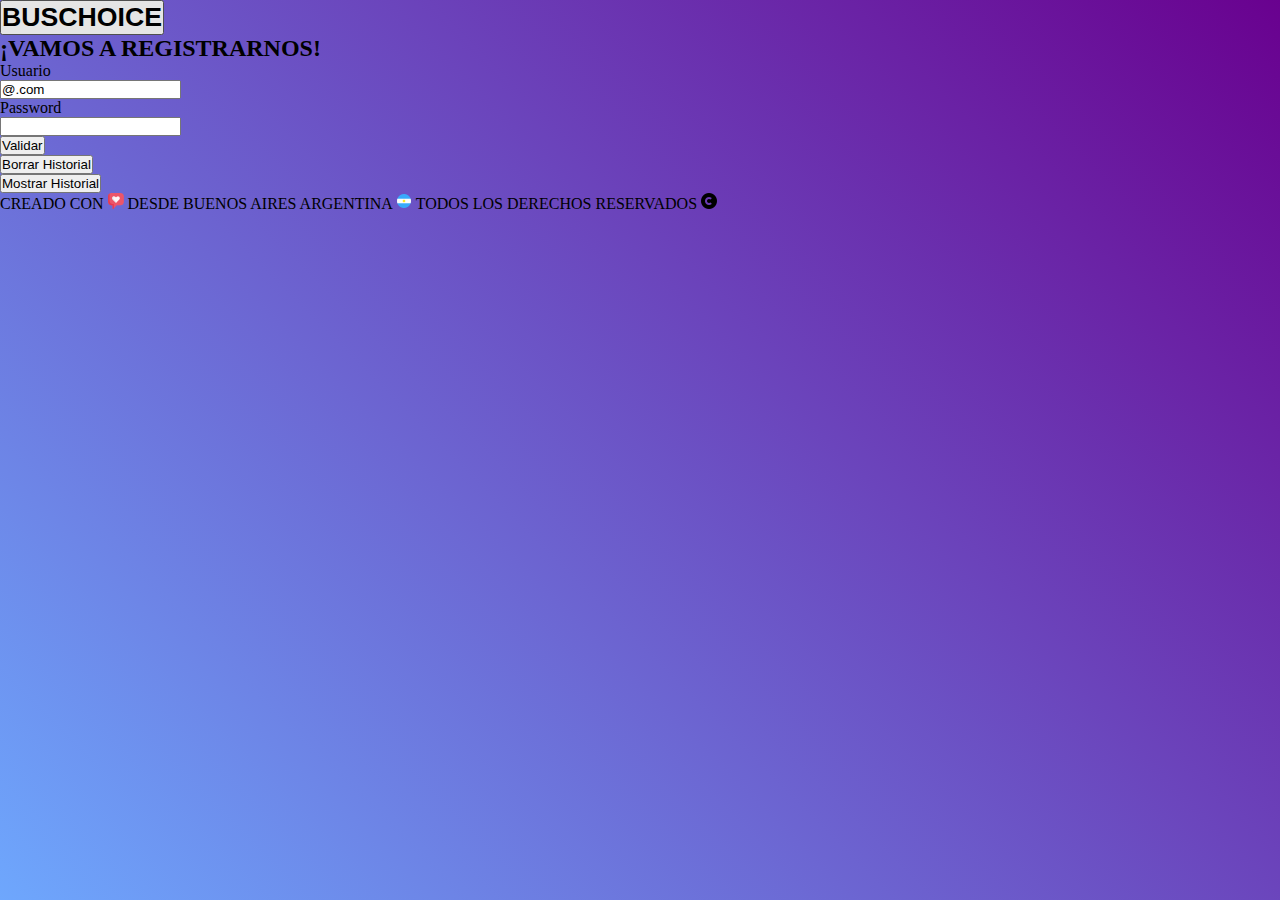
<file: nuevoUsuario.html>
<!DOCTYPE html>
<html lang="en">
<head>
    <meta charset="UTF-8">
    <meta http-equiv="X-UA-Compatible" content="IE=edge">
    <meta name="viewport" content="width=device-width, initial-scale=1.0">
    <title>BUSCHOICE - REGISTRO</title>
    <link href="https://cdn.jsdelivr.net/npm/bootstrap@5.2.0-beta1/dist/css/bootstrap.min.css" rel="stylesheet" integrity="sha384-0evHe/X+R7YkIZDRvuzKMRqM+OrBnVFBL6DOitfPri4tjfHxaWutUpFmBp4vmVor" crossorigin="anonymous">
    <link rel="stylesheet" href="https://cdnjs.cloudflare.com/ajax/libs/animate.css/4.1.1/animate.min.css"/>
    <link rel="stylesheet" href="styles.css">


</head>
<body class="bg-black" id="newFondo">

    <div id="container1" class="changeBG">

    <header class="container-fluid bg-dark text-light text-center">

        <div class="row">            

                <button class="btn btn-black" id="fondo"><h1 class="text-white animate__animated animate__bounceInRight">BUSCHOICE</h1></button>
            
        </div>

    </header>

    <main class="container col-md-4 bg-dark mt-4 pt-4 rounded-5">

        <section class="row py-lg-5">

            <div class="m-4 p-4 col-md-12 mx-auto">

                <h2 class="text-light text-center pb-4">¡VAMOS A REGISTRARNOS!</h2>


                <form action="" id="ejemplillo">
                    <div class="row mb-3">
                        <label for="name" class="col-sm-2 col-form-label text-white">Usuario</label>
                        <div class="col-sm-10">
                        <input type="text" class="form-control" value="@.com" required name="name" id="name">

                        <p id="nameVal" class="text-white"></p>
                        </div>
                    </div>

                    <div class="row mb-3">
                        <label for="password" class="col-sm-2 col-form-label text-white">Password</label>
                        <div class="col-sm-10">
                        <input type="password" name="pass" class="form-control" id="pass">
                        <p id="passVal" class="text-white"></p>
                        </div>
                    </div>

                    <div id="btnEnviando" class="py-3">
                        <button type="submit" id="formSubmit" class="btn btn-primary col-md-12">Validar</button>
                    </div>

                    
                </form>

                <div>
                    <button type="submit" id="borrar">Borrar Historial</button>
                </div>

                <div>
                    <button type="submit" id="mostrar">Mostrar Historial</button>
                </div>

            </div>

        </section>


    </main>

        <!-- FOOTER -->
    
        <footer class="container pt-4">
            <div class="row">
                
                <div class="col-md-12 text-white text-center p-2">
                    <p>CREADO CON <img src="./images/amor.png" alt=""> DESDE BUENOS AIRES ARGENTINA <img src="./images/argentina.png" alt=""> TODOS LOS DERECHOS RESERVADOS <img src="./images/copyright.png" alt="" class="bg-dark"></p>
                </div>
            </div>
    
        </footer>

    </div>

    <script src="https://cdn.jsdelivr.net/npm/bootstrap@5.2.0-beta1/dist/js/bootstrap.bundle.min.js" integrity="sha384-pprn3073KE6tl6bjs2QrFaJGz5/SUsLqktiwsUTF55Jfv3qYSDhgCecCxMW52nD2" crossorigin="anonymous"></script>
    <script src="./scripts/nuevoUsuario.js"  type="module"></script>

</body>
</html>
</file>
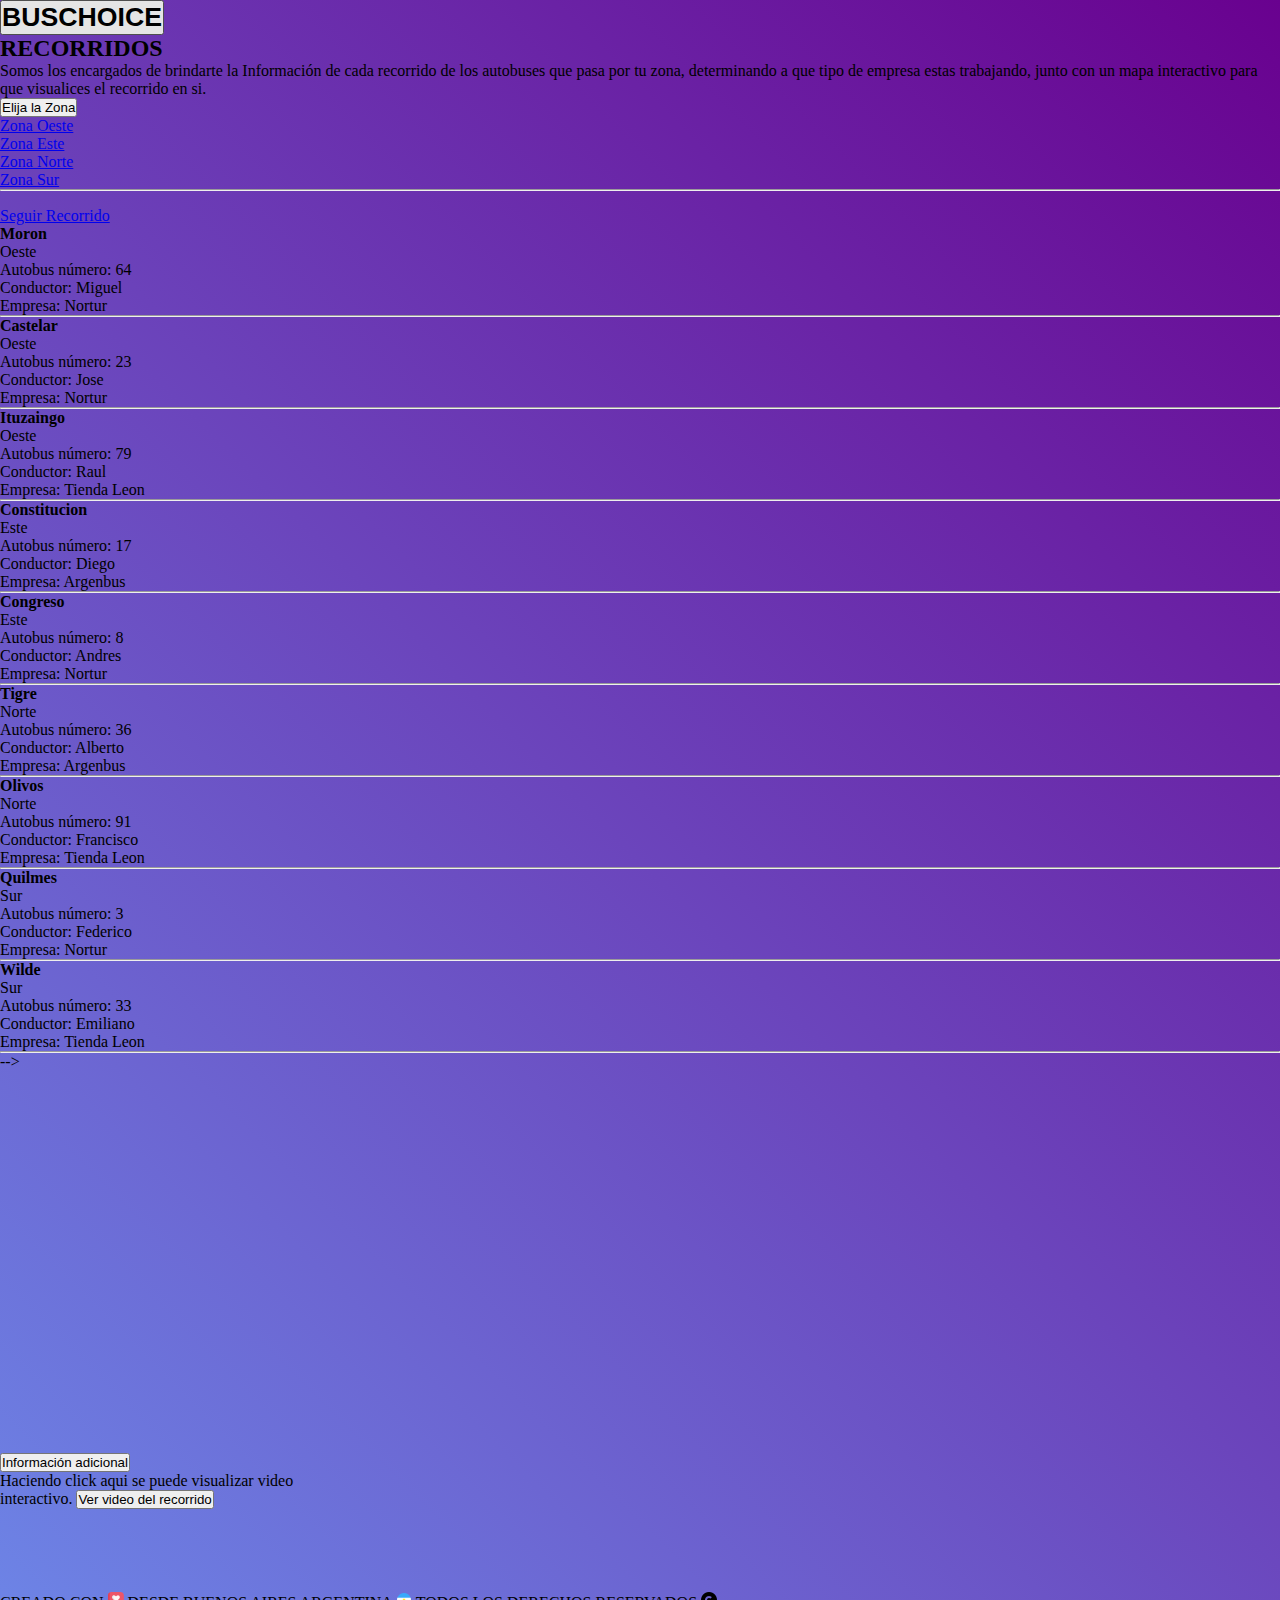
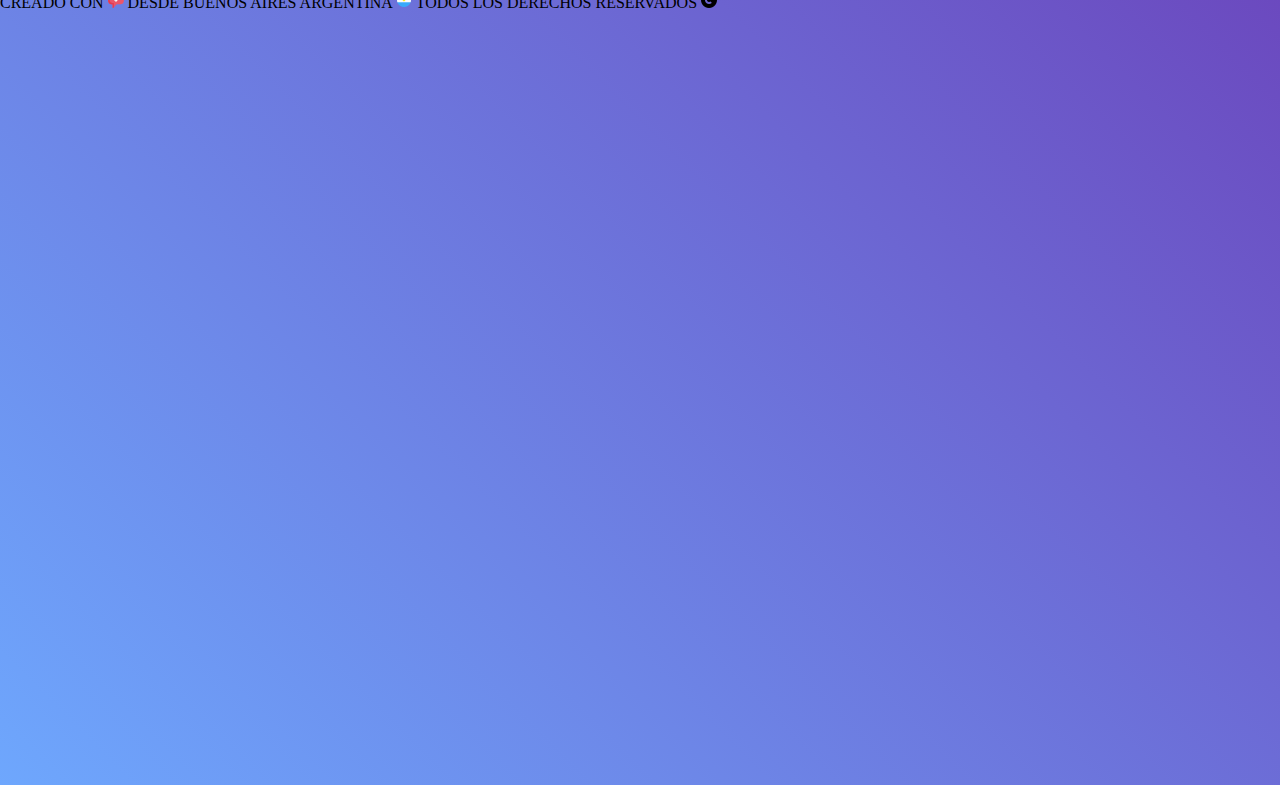
<file: recorridos.html>
<!DOCTYPE html>
<html lang="en">
<head>
    <meta charset="UTF-8">
    <meta http-equiv="X-UA-Compatible" content="IE=edge">
    <meta name="viewport" content="width=device-width, initial-scale=1.0">
    <title>BUSCHOICE - RECORRIDOS</title>
    <link href="https://cdn.jsdelivr.net/npm/bootstrap@5.2.0-beta1/dist/css/bootstrap.min.css" rel="stylesheet" integrity="sha384-0evHe/X+R7YkIZDRvuzKMRqM+OrBnVFBL6DOitfPri4tjfHxaWutUpFmBp4vmVor" crossorigin="anonymous">
    <link rel="stylesheet" href="https://cdnjs.cloudflare.com/ajax/libs/animate.css/4.1.1/animate.min.css"/>
    <link rel="stylesheet" href="styles.css">

</head>
<body class="bg-black" id="newFondo">

    <div id="container2" class="changeBG">


    <header class="container-fluid bg-dark text-light text-center">

        <div class="row">            

                <button class="btn btn-black" id="fondo"><h1 class="text-white animate__animated animate__bounceInRight">BUSCHOICE</h1></button>
            
        </div>

    </header>

    <main class="container bg-dark">

        <div class="container">

            <div class="row">

                <div class="col-md-6 bg-dark text-white" id="dalemen">

                    <div>

                        <h2 class="text-center pt-5">RECORRIDOS</h2>

                        <p>Somos los encargados de brindarte la Información de cada recorrido de los autobuses que pasa por tu zona, determinando a que tipo de empresa estas trabajando, junto con un mapa interactivo para que visualices el recorrido en si.</p>

                    </div>

                    <div class="row">

                        <div class="col-md-6 pb-5">

                            <div class="dropdown" id="wey">
                                <button class="btn btn-secondary dropdown-toggle" type="button" id="dropdownMenuButton2" data-bs-toggle="dropdown" aria-expanded="false">
                                  Elija la Zona
                                </button>

                                <ul class="dropdown-menu dropdown-menu-dark" aria-labelledby="dropdownMenuButton2">
                                  <li><a class="dropdown-item active" id="oeste" href="#">Zona Oeste</a></li>
                                  <li><a class="dropdown-item" id="este" href="#">Zona Este</a></li>
                                  <li><a class="dropdown-item" id="norte" href="#">Zona Norte</a></li>
                                  <li><a class="dropdown-item" id="sur" href="#">Zona Sur</a></li>
                                  <li><hr class="dropdown-divider"></li>
                                  <li><a class="dropdown-item" href="#">Seguir Recorrido</a></li>
                                </ul>

                            </div>

                        </div>

                        
                         
                    </div>

                </div>


                <div class="col-md-6 p-4">

                    <!--Google map-->
                    <div class="mapa"> -->

                        <iframe src="https://maps.google.com/maps?q=buenosaires&t=&z=13&ie=UTF8&iwloc=&output=embed" frameborder="0" class="mapa" allowfullscreen loading="lazy" id="mapa" referrerpolicy="no-referrer-when-downgrade"></iframe>
                    
                    </div>
                    <!--Google Maps-->

                    
                    <div class="col-md-4 mt-5">

                        <button class="btn btn-primary" type="button" data-bs-toggle="collapse" data-bs-target="#collapseWidthExample" aria-expanded="false" aria-controls="collapseWidthExample">
                            Información adicional
                        </button>
                    

                        <div style="min-height: 120px;">

                            <div class="collapse collapse-horizontal" id="collapseWidthExample">
                                <div class="card card-body text-black text-center" style="width: 300px;" id="video">
                                    Haciendo click aqui se puede visualizar video interactivo.
                                    <button class="btn btn-dark mt-2" id="videoInteractivo">Ver video del recorrido</button>
                                </div>

                            </div>
                            
                        </div>

                    </div>


                </div>
                

            </div>
    
        </div>

    </main>

    <!-- FOOTER -->

    <footer class="container pt-4">
        <div class="row">
            
            <div class="col-md-12 text-white text-center">
                <p>CREADO CON <img src="./images/amor.png" alt=""> DESDE BUENOS AIRES ARGENTINA <img src="./images/argentina.png" alt=""> TODOS LOS DERECHOS RESERVADOS <img src="./images/copyright.png" alt="" class="bg-dark"></p>
            </div>
        </div>

    </footer>

    </div>

    <script src="https://cdn.jsdelivr.net/npm/bootstrap@5.2.0-beta1/dist/js/bootstrap.bundle.min.js" integrity="sha384-pprn3073KE6tl6bjs2QrFaJGz5/SUsLqktiwsUTF55Jfv3qYSDhgCecCxMW52nD2" crossorigin="anonymous"></script>
    <script src="/scripts/recorridos.js"  type="module"></script>

</body>
</html>
</file>
<file: styles.css>
*{
    padding: 0;
    margin: 0;
    box-sizing: border-box;
}

#container1 {
    height: 100vh;
    /* display: flex;
    align-items: center;
    justify-content: center; */
    background: linear-gradient(45deg, #6ea7fd, #69018f);
}

#container2 {
    height: 265vh;
    /* display: flex;
    align-items: center;
    justify-content: center; */
    background: linear-gradient(45deg, #6ea7fd, #69018f);
}

#btn-color{
    background-color: #0471d6;
    color: white;
    margin-top: 10px;
    padding: 20px;
    border: 2px groove black;
    outline: none;
    border-radius: 20px;
    font-weight: bold;
    /* background: chocolate; */
}

.mapa {
    width: 500px;
    height: 400px;
}

@media screen and (max-width:992px){
    .mapa{
        width: 400px;
        height: 400px;
    }
    
}

.video {
    width: 600px;
    height: 500px;
    
}

@media screen and (max-width:992px){
    .video{
        width: 400px;
        height: 400px;
    }
    
}
</file>
